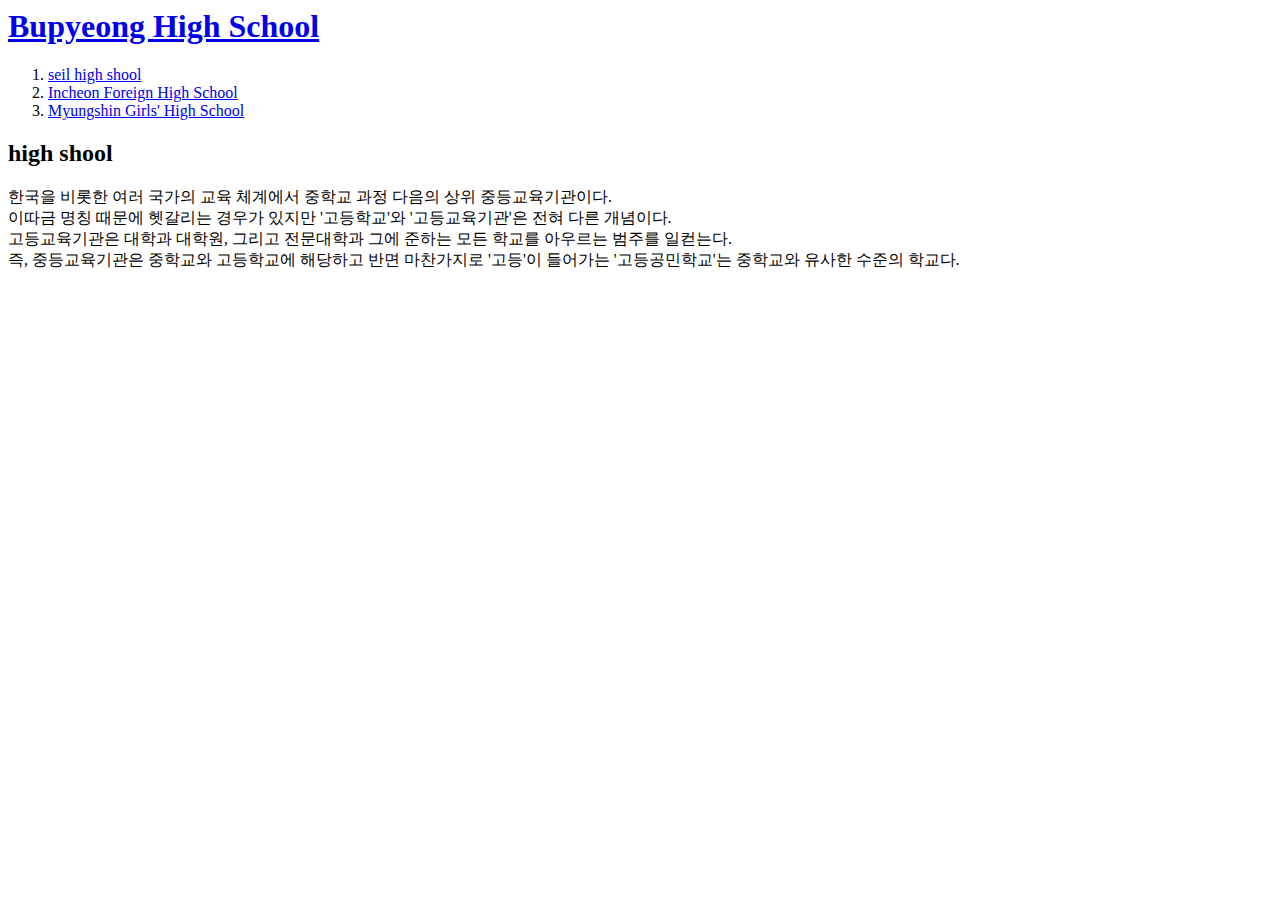
<file: index.html>
<!doctype htlm>
<html>
<head>
  <title> Bupyeong High School </title>
  <meta charset="utf-8">
</head>

<body>

<h1><a href="index.html">Bupyeong High School</a></h1>

<ol>
  <li><a href="1.html">seil high shool</a></li>
  <li><a href="2.html">Incheon Foreign High School</a></li>
  <li><a href="3.html">Myungshin Girls' High School</a></li>
</ol>

<h2>high shool</h2>

<p>한국을 비롯한 여러 국가의 교육 체계에서 중학교 과정 다음의 상위 중등교육기관이다.<br>
   이따금 명칭 때문에 헷갈리는 경우가 있지만 '고등학교'와 '고등교육기관'은 전혀 다른 개념이다.<br>
   고등교육기관은 대학과 대학원, 그리고 전문대학과 그에 준하는 모든 학교를 아우르는 범주를 일컫는다.<br>
   즉, 중등교육기관은 중학교와 고등학교에 해당하고 반면 마찬가지로 '고등'이 들어가는 '고등공민학교'는 중학교와 유사한 수준의 학교다.</p>

</body>
</html>
</file>
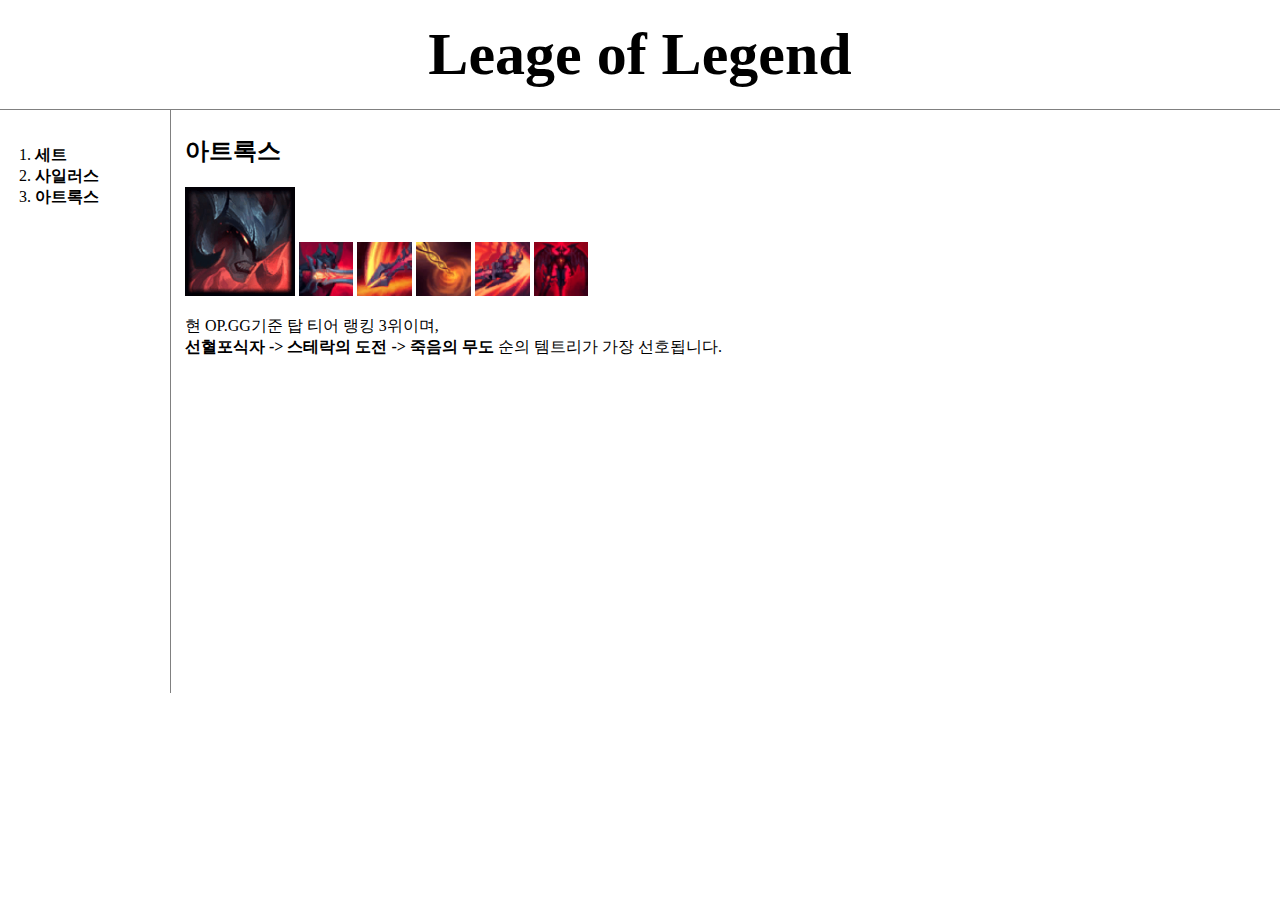
<file: 2번째/aatrox.html>
<!DOCTYPE html>
<html>
  <head>
    <meta charset="utf-8">
    <title>lol top lane 1 tier aatrox</title>
    <link rel="stylesheet" href="style.css">
  </head>
  <body>
    <h1><a href="main.html">Leage of Legend</a></h1>
    <div id='grid'>
      <ol>
        <li><a href="sett.html"><strong>세트</strong></a></li>
        <li><a href="sylas.html"><strong>사일러스</strong></a></li>
        <li><a href="aatrox.html"><strong>아트록스</strong></a></li>
      </ol>
      <div id='article'>
        <h2>아트록스</h2>
        <img src = "Aatrox.png" width="10%">
        <img src = "Aatrox_Passive.png" width="5%">
        <img src = "AatroxQ.png" width="5%">
        <img src = "AatroxW.png" width="5%">
        <img src = "AatroxE.png" width="5%">
        <img src = "AatroxR.png" width="5%">
        <p>
          현 <a href="https://www.op.gg" title="OP.GG homepage">OP.GG</a>기준 탑 티어 랭킹 3위이며,<br><strong>선혈포식자 -> 스테락의 도전 -> 죽음의 무도</strong> 순의 템트리가 가장 선호됩니다.
        </p>
        <iframe
        width="560" height="315" src="https://www.youtube.com/embed/WbHbv_PMxyg?autoplay=1&mute=1"
        title="YouTube video player" frameborder="0"
        allow="accelerometer; autoplay; clipboard-write; encrypted-media; gyroscope; picture-in-picture" allowfullscreen>
        </iframe>
      <div>
    <div>
  </body>
</html>
</file>
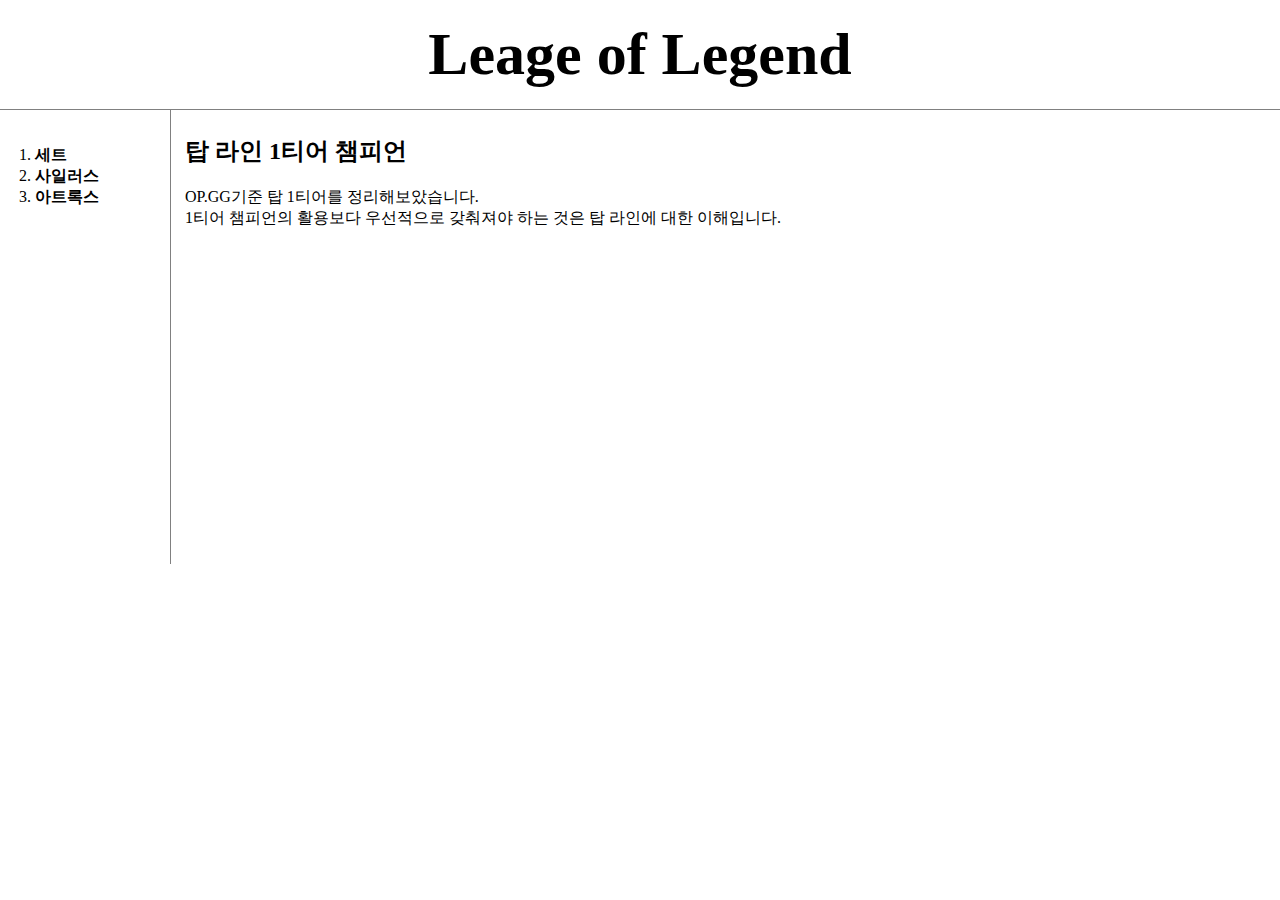
<file: 2번째/main.html>
<!DOCTYPE html>
<html>
  <head>
    <meta charset="utf-8">
    <title>lol top lane 1 tier champion</title>
    <link rel="stylesheet" href="style.css">
  </head>
  <body>
    <h1><a href="main.html">Leage of Legend</a></h1>
    <div id='grid'>
      <ol>
        <li><a href="sett.html"><strong>세트</strong></a></li>
        <li><a href="sylas.html"><strong>사일러스</strong></a></li>
        <li><a href="aatrox.html"><strong>아트록스</strong></a></li>
      </ol>
      <div id='article'>
        <h2>탑 라인 1티어 챔피언</h2>
        <p>
          <a href="https://www.op.gg" title="OP.GG homepage">OP.GG</a>기준 탑 1티어를 정리해보았습니다.<br>
          1티어 챔피언의 활용보다 우선적으로 갖춰져야 하는 것은 탑 라인에 대한 이해입니다.
        </p>
        <iframe width="560" height="315" src="https://www.youtube.com/embed/oOcSg8ipzks?autoplay=1&mute=1" 
        title="YouTube video player" frameborder="0"
        allow="accelerometer; autoplay; clipboard-write; encrypted-media; gyroscope; picture-in-picture" allowfullscreen>
      </iframe>
      <div>
    <div>
  </body>
</html>
</file>
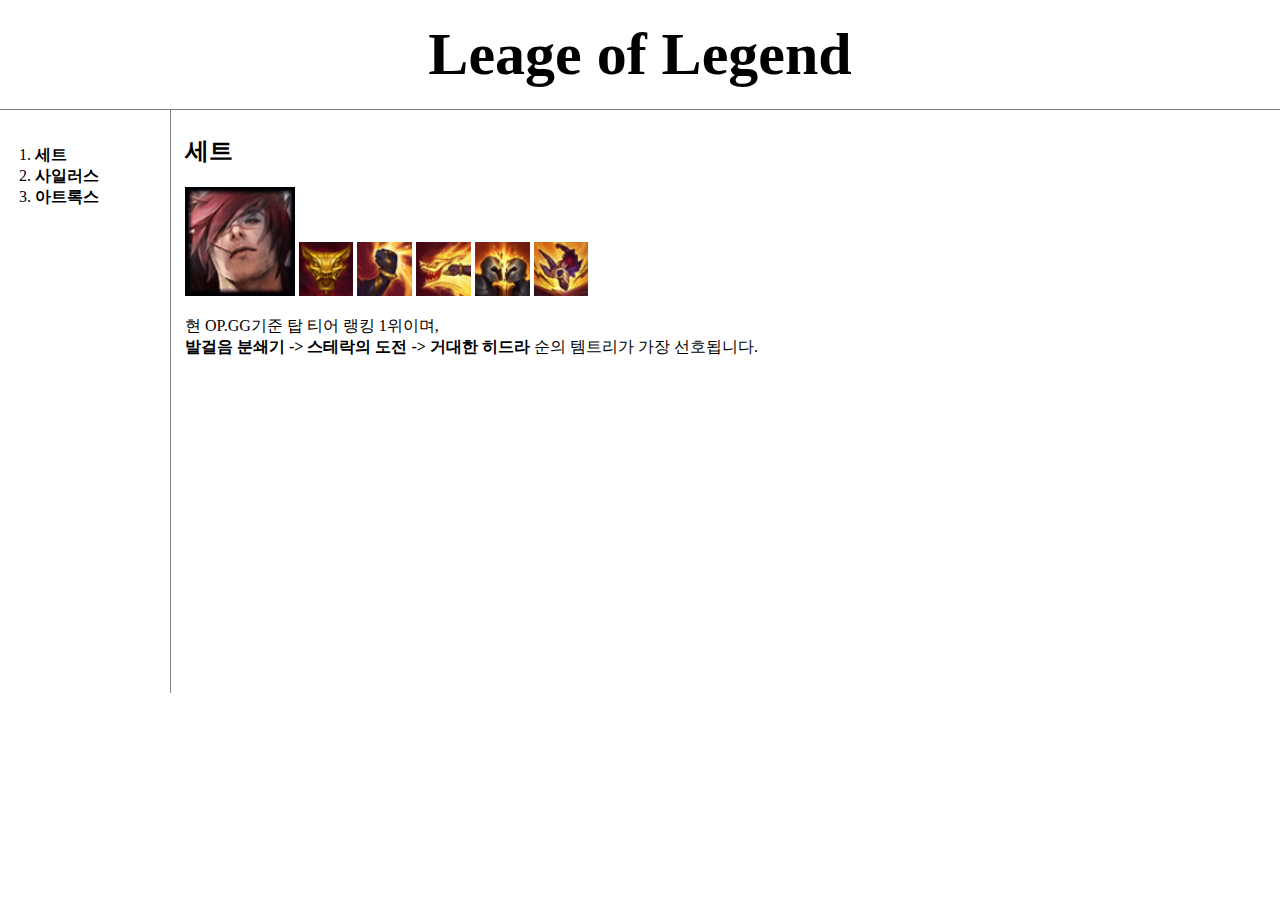
<file: 2번째/sett.html>
<!DOCTYPE html>
<html>
  <head>
    <meta charset="utf-8">
    <title>lol top lane 1 tier sett</title>
    <link rel="stylesheet" href="style.css">
  </head>
  <body>
    <h1><a href="main.html">Leage of Legend</a></h1>
    <div id='grid'>
      <ol>
        <li><a href="sett.html"><strong>세트</strong></a></li>
        <li><a href="sylas.html"><strong>사일러스</strong></a></li>
        <li><a href="aatrox.html"><strong>아트록스</strong></a></li>
      </ol>
      <div id='article'>
        <h2>세트</h2>
        <img src = "Sett.png" width="10%">
        <img src = "Sett_Passive.png" width="5%">
        <img src = "SettQ.png" width="5%">
        <img src = "SettW.png" width="5%">
        <img src = "SettE.png" width="5%">
        <img src = "SettR.png" width="5%">
        <p>
          현 <a href="https://www.op.gg" title="OP.GG homepage">OP.GG</a>기준 탑 티어 랭킹 1위이며,<br>
          <strong>발걸음 분쇄기 -> 스테락의 도전 -> 거대한 히드라</strong> 순의 템트리가 가장 선호됩니다.
        </p>
        <iframe width="560" height="315" src="https://www.youtube.com/embed/doBC2vIJNMU?autoplay=1&mute=1"
        title="YouTube video player" frameborder="0"
        allow="accelerometer; autoplay; clipboard-write; encrypted-media; gyroscope; picture-in-picture" allowfullscreen>
      </iframe>
      <div>
    <div>
  </body>
</html>
</file>
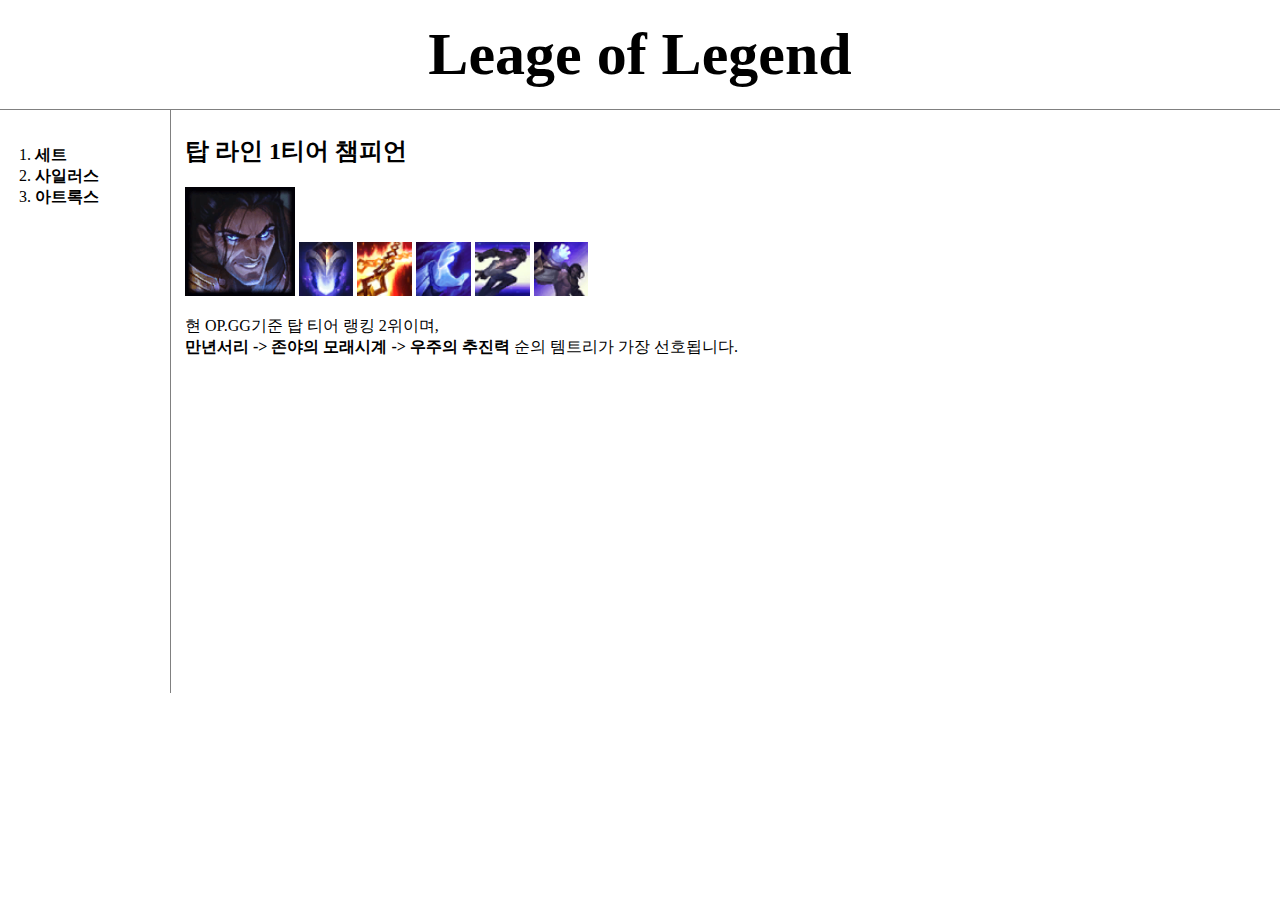
<file: 2번째/sylas.html>
<!DOCTYPE html>
<html>
  <head>
    <meta charset="utf-8">
    <title>lol top lane 1 tier sylas</title>
    <link rel="stylesheet" href="style.css">
  </head>
  <body>
    <h1><a href="main.html">Leage of Legend</a></h1>
    <div id='grid'>
      <ol>
        <li><a href="sett.html"><strong>세트</strong></a></li>
        <li><a href="sylas.html"><strong>사일러스</strong></a></li>
        <li><a href="aatrox.html"><strong>아트록스</strong></a></li>
      </ol>
      <div id='article'>
        <h2>탑 라인 1티어 챔피언</h2>
        <img src = "Sylas.png" width="10%">
        <img src = "Sylas_Passive.png" width="5%">
        <img src = "SylasQ.png" width="5%">
        <img src = "SylasW.png" width="5%">
        <img src = "SylasE.png" width="5%">
        <img src = "SylasR.png" width="5%">
        <p>
          현 <a href="https://www.op.gg" title="OP.GG homepage">OP.GG</a>기준 탑 티어 랭킹 2위이며,<br>
          <strong>만년서리 -> 존야의 모래시계 -> 우주의 추진력</strong> 순의 템트리가 가장 선호됩니다.
        </p>
        <iframe width="560" height="315" src="https://www.youtube.com/embed/FMxwl_5pGaQ?autoplay=1&mute=1"
        title="YouTube video player" frameborder="0"
        allow="accelerometer; autoplay; clipboard-write; encrypted-media; gyroscope; picture-in-picture" allowfullscreen>
      </iframe>
      <div>
    <div>
  </body>
</html>
</file>
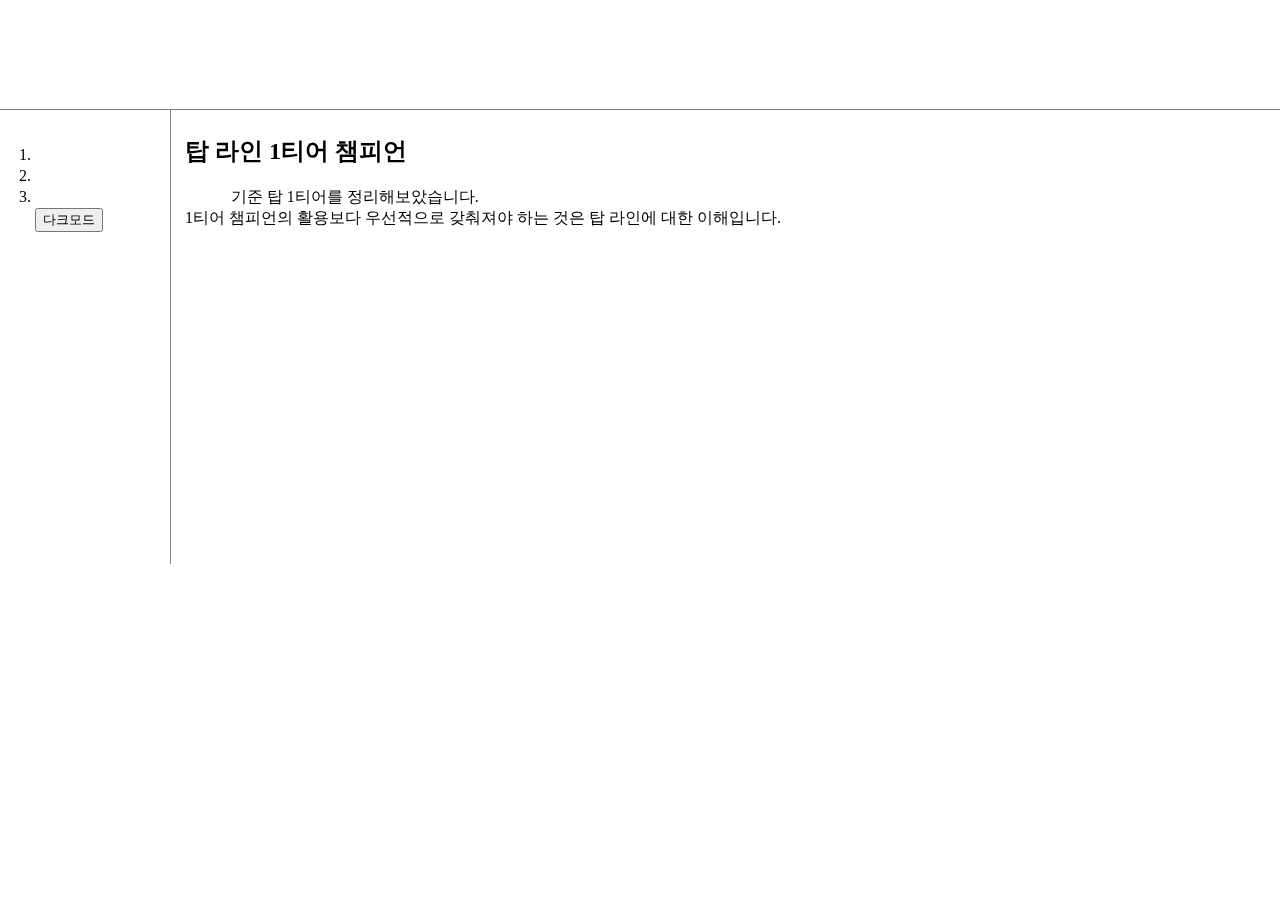
<file: 3번째 수정/main.html>
<!DOCTYPE html>
<html>
  <head>
    <meta charset="utf-8">
    <title>lol top lane 1 tier champion</title>
    <link rel="stylesheet" href="style.css">
  </head>
  <body>
    <h1><a href="main.html">Leage of Legend</a></h1>
    <div id='grid'>
      <ol>
        <li><a href="sett.html"><strong>세트</strong></a></li>
        <li><a href="sylas.html"><strong>사일러스</strong></a></li>
        <li><a href="aatrox.html"><strong>아트록스</strong></a></li>
        <input type="button" value="다크모드" onclick="
        var target1 = document.querySelector('body');
          if(this.value === '다크모드' ){
            target1.style.backgroundColor = 'black';
            target1.style.color = 'white';
            this.value= '데이모드';
          } else {
            target1.style.backgroundColor = 'white';
            target1.style.color = 'black';
            this.value= '다크모드';
            }
      ">
      </ol>
      <div id='article'>
        <h2>탑 라인 1티어 챔피언</h2>
        <p>
          <a href="https://www.op.gg" title="OP.GG homepage">OP.GG</a>기준 탑 1티어를 정리해보았습니다.<br>
          1티어 챔피언의 활용보다 우선적으로 갖춰져야 하는 것은 탑 라인에 대한 이해입니다.
        </p>
        <iframe width="560" height="315" src="https://www.youtube.com/embed/oOcSg8ipzks?autoplay=1&mute=1"
        title="YouTube video player" frameborder="0"
        allow="accelerometer; autoplay; clipboard-write; encrypted-media; gyroscope; picture-in-picture" allowfullscreen>
      </iframe>
      <div>
    <div>
  </body>
</html>
</file>
<file: 2번째/style.css>
body{
  margin:0;
}
h1{
  font-size:60px;
  text-align:center;
  border-bottom:1px solid gray;
  margin:0;
  padding:20px;
}
ol{
  border-right:1px solid gray;
  width:100px;
  margin:0;
}
a {
  color:black;
  text-decoration:none;
}
#grid{
  display:grid;
  grid-template-columns: 150px 1fr;
}
#grid ol{
  padding:35px;
}
#grid #article{
  padding-left: 35px;
  padding-top: 5px;
}
</file>
<file: 3번째 수정/style.css>
body{
  margin:0;
}
h1{
  font-size:60px;
  text-align:center;
  border-bottom:1px solid gray;
  margin:0;
  padding:20px;
}
ol{
  border-right:1px solid gray;
  width:100px;
  margin:0;
}
a {
  color:white;
  mix-blend-mode: difference;
  text-decoration:none;
}
#grid{
  display:grid;
  grid-template-columns: 150px 1fr;
}
#grid ol{
  padding:35px;
}
#grid #article{
  padding-left: 35px;
  padding-top: 5px;
}
</file>
